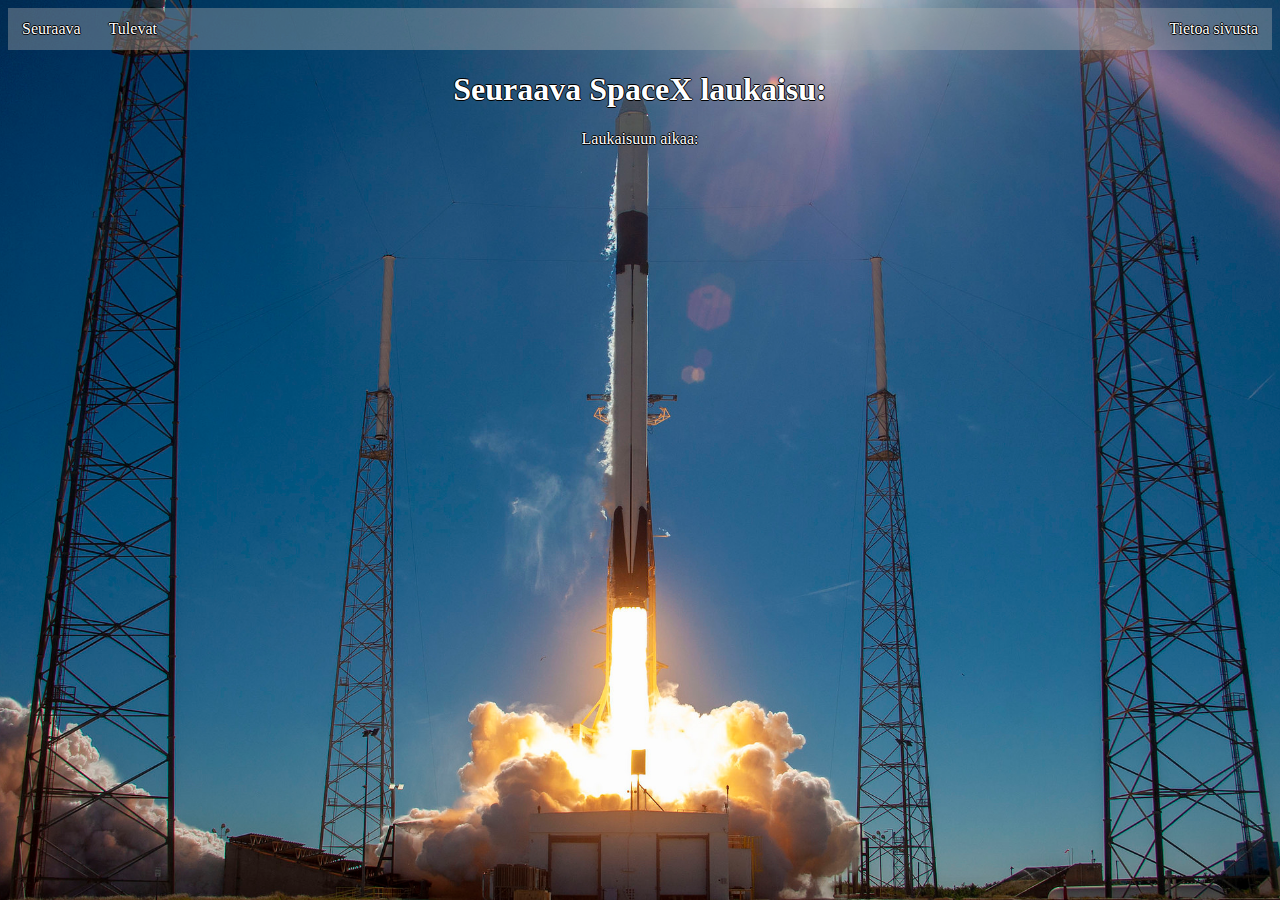
<file: index.html>
<!doctype html>
<html>
<head>
  <script src="https://ajax.googleapis.com/ajax/libs/jquery/3.3.1/jquery.min.js"></script>
  <meta charset="utf-8">
  <meta name="viewport" content="width=device-width, initial-scale=1.0">

  <title>SpaceX</title>
  <meta name="description" content="The HTML5 Herald">
  <meta name="Ville Nykänen" content="SitePoint">

  <link rel="stylesheet" type="text/css" href="style.css">
</head>

<body>
  <script src="spaceX.js"></script>

  <ul class="topnav">
  </ul>


  <div class="nimi">
    <h1>Seuraava SpaceX laukaisu:</h1>
  </div>

  <div>
    <p>Laukaisuun aikaa: </p>
    <p id="ajastin"> </p>
  </div>

  <div class="vanhat">
  </div>
  
  <!–– <div class="sovellus">
  </div>

</body>
</html>
</file>
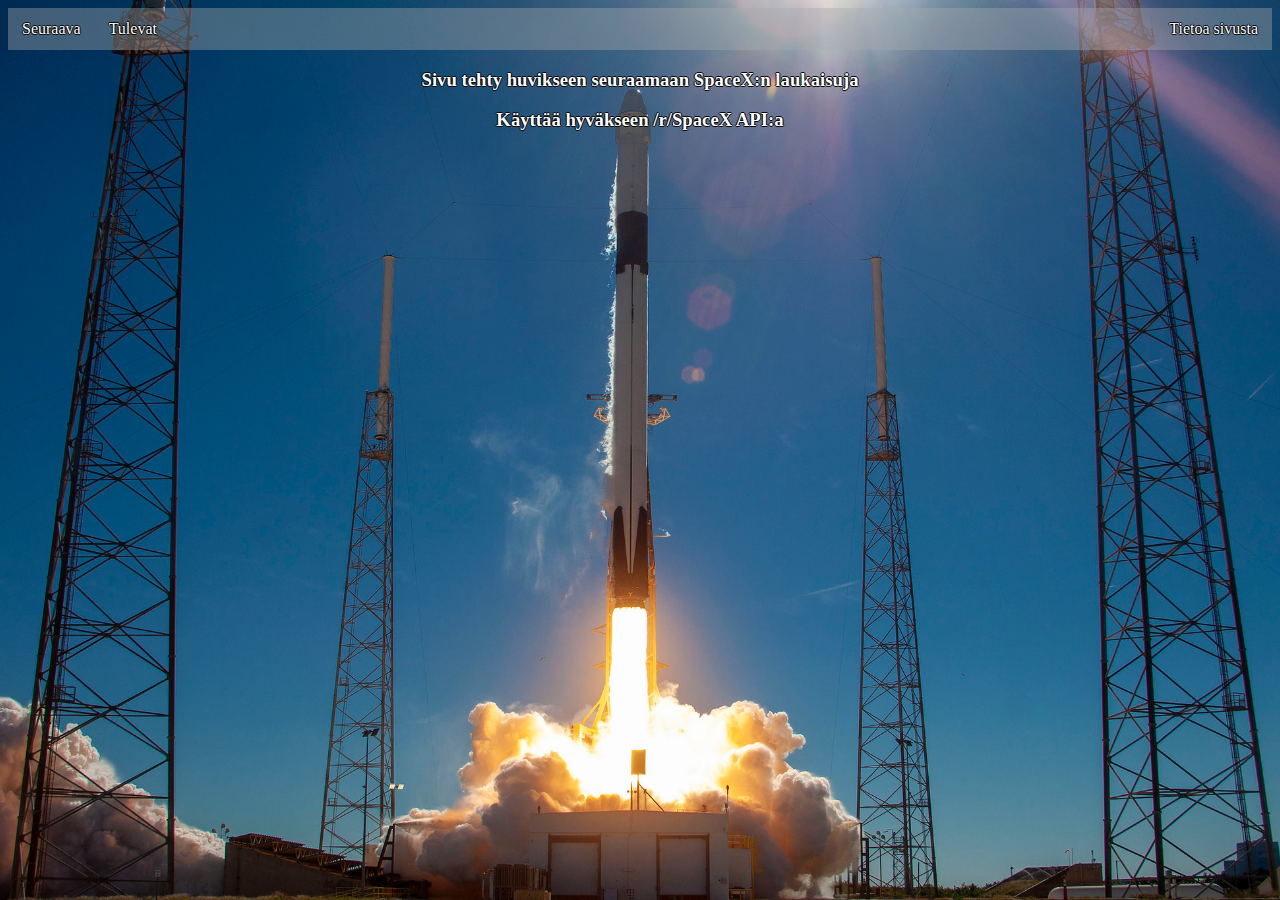
<file: about.html>
<!doctype html>
<html>
<head>
  <script src="https://ajax.googleapis.com/ajax/libs/jquery/3.3.1/jquery.min.js"></script>
  <meta charset="utf-8">
  <meta name="viewport" content="width=device-width, initial-scale=1.0">

  <title>SpaceX</title>
  <meta name="description" content="The HTML5 Herald">
  <meta name="Ville Nykänen" content="SitePoint">

  <link rel="stylesheet" type="text/css" href="style.css">
</head>

<body>
  <script src="spaceX.js"></script>
  <ul class="topnav"></ul>

  <h3>Sivu tehty huvikseen seuraamaan SpaceX:n laukaisuja</h3>
  <h3>Käyttää hyväkseen /r/SpaceX API:a</h3>



</body>
</html>
</file>
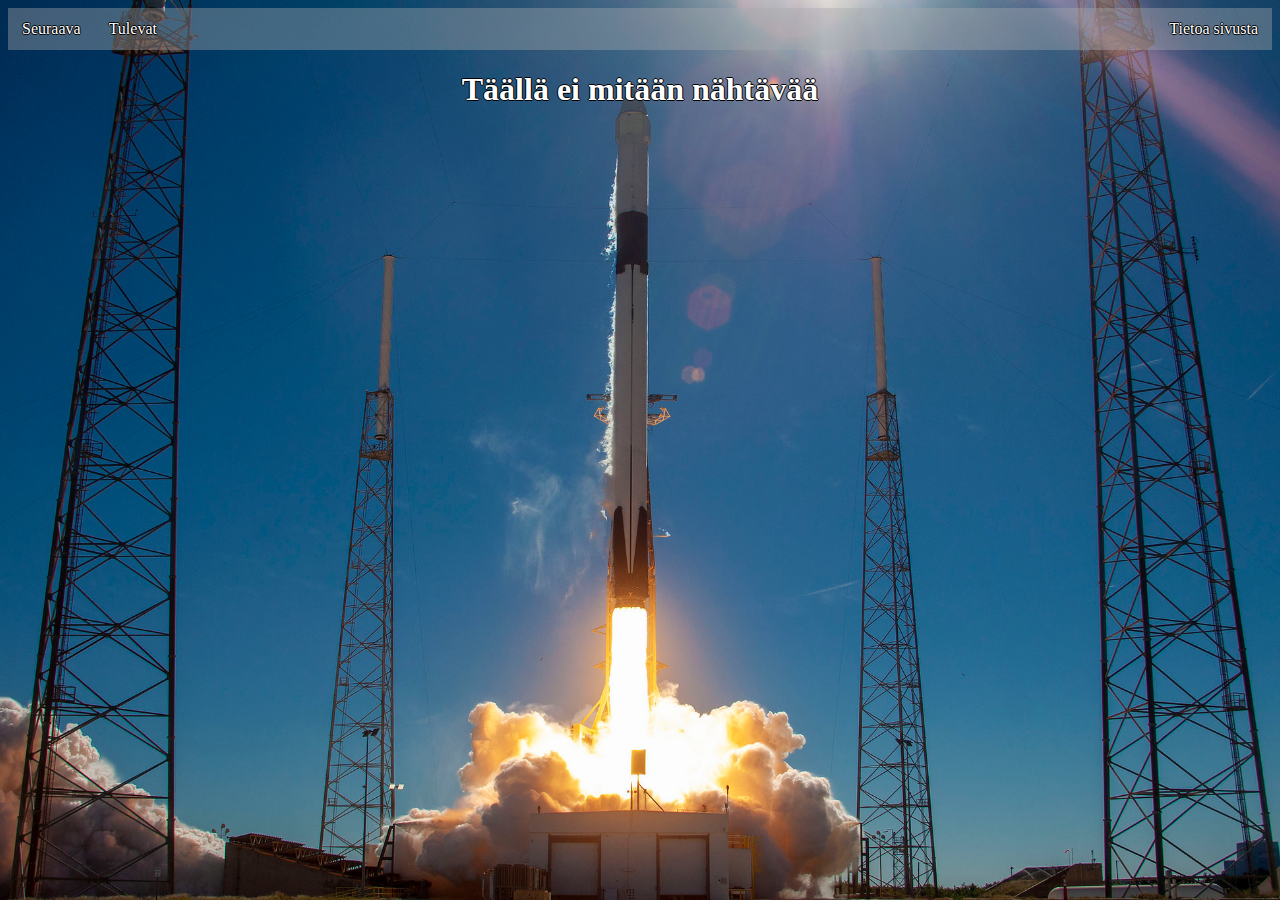
<file: tulevat.html>
<!doctype html>
<html>
<head>
  <script src="https://ajax.googleapis.com/ajax/libs/jquery/3.3.1/jquery.min.js"></script>
  <meta charset="utf-8">
  <meta name="viewport" content="width=device-width, initial-scale=1.0">

  <title>SpaceX</title>
  <meta name="description" content="The HTML5 Herald">
  <meta name="Ville Nykänen" content="SitePoint">

  <link rel="stylesheet" type="text/css" href="style.css">
</head>

<body>
  <script src="spaceX.js"></script>
  <ul class="topnav">
  </ul>

  <h1>Täällä ei mitään nähtävää</h1>



</body>
</html>
</file>
<file: style.css>
html {
  background: url(background.jpg) center center fixed;
  background-repeat:no-repeat;
  -webkit-background-size:cover;
  -moz-background-size:cover;
  -o-background-size:cover;
  background-size:cover;
  background-position:center;
  display: block;
  position: relative;
  height: 100%;
  overflow: hidden;
  text-align: center;
  color: #fff;
  text-shadow: 1px 0 0 #000, 0 -1px 0 #000, 0 1px 0 #000, -1px 0 0 #000;
}

.vanhat {
  bottom: 0;
  position: absolute;
  overflow: hidden;
  text-align: center;
}

.sovellus {
  bottom: 0;
  position: static;
  overflow: hiden;
  text-align: center;
  color: #fff;
}


ul.topnav {
  list-style-type: none;
  margin: 0;
  padding: 0;
  overflow: hidden;
  background: rgba(167, 169, 172, 0.4); 
}

ul.topnav li {float: left;}

ul.topnav li a {
  display: block;
  color: white;
  text-align: center;
  padding: 12px 14px;
  text-decoration: none;
}

ul.topnav li a:hover:not(.active) {background-color: #111;}

ul.topnav li a.active {background-color: #4CAF50;}

ul.topnav li.right {float: right;}

@media screen and (max-width: 600px) {
  ul.topnav li.right,
  ul.topnav li {float: none;}
}
</file>
